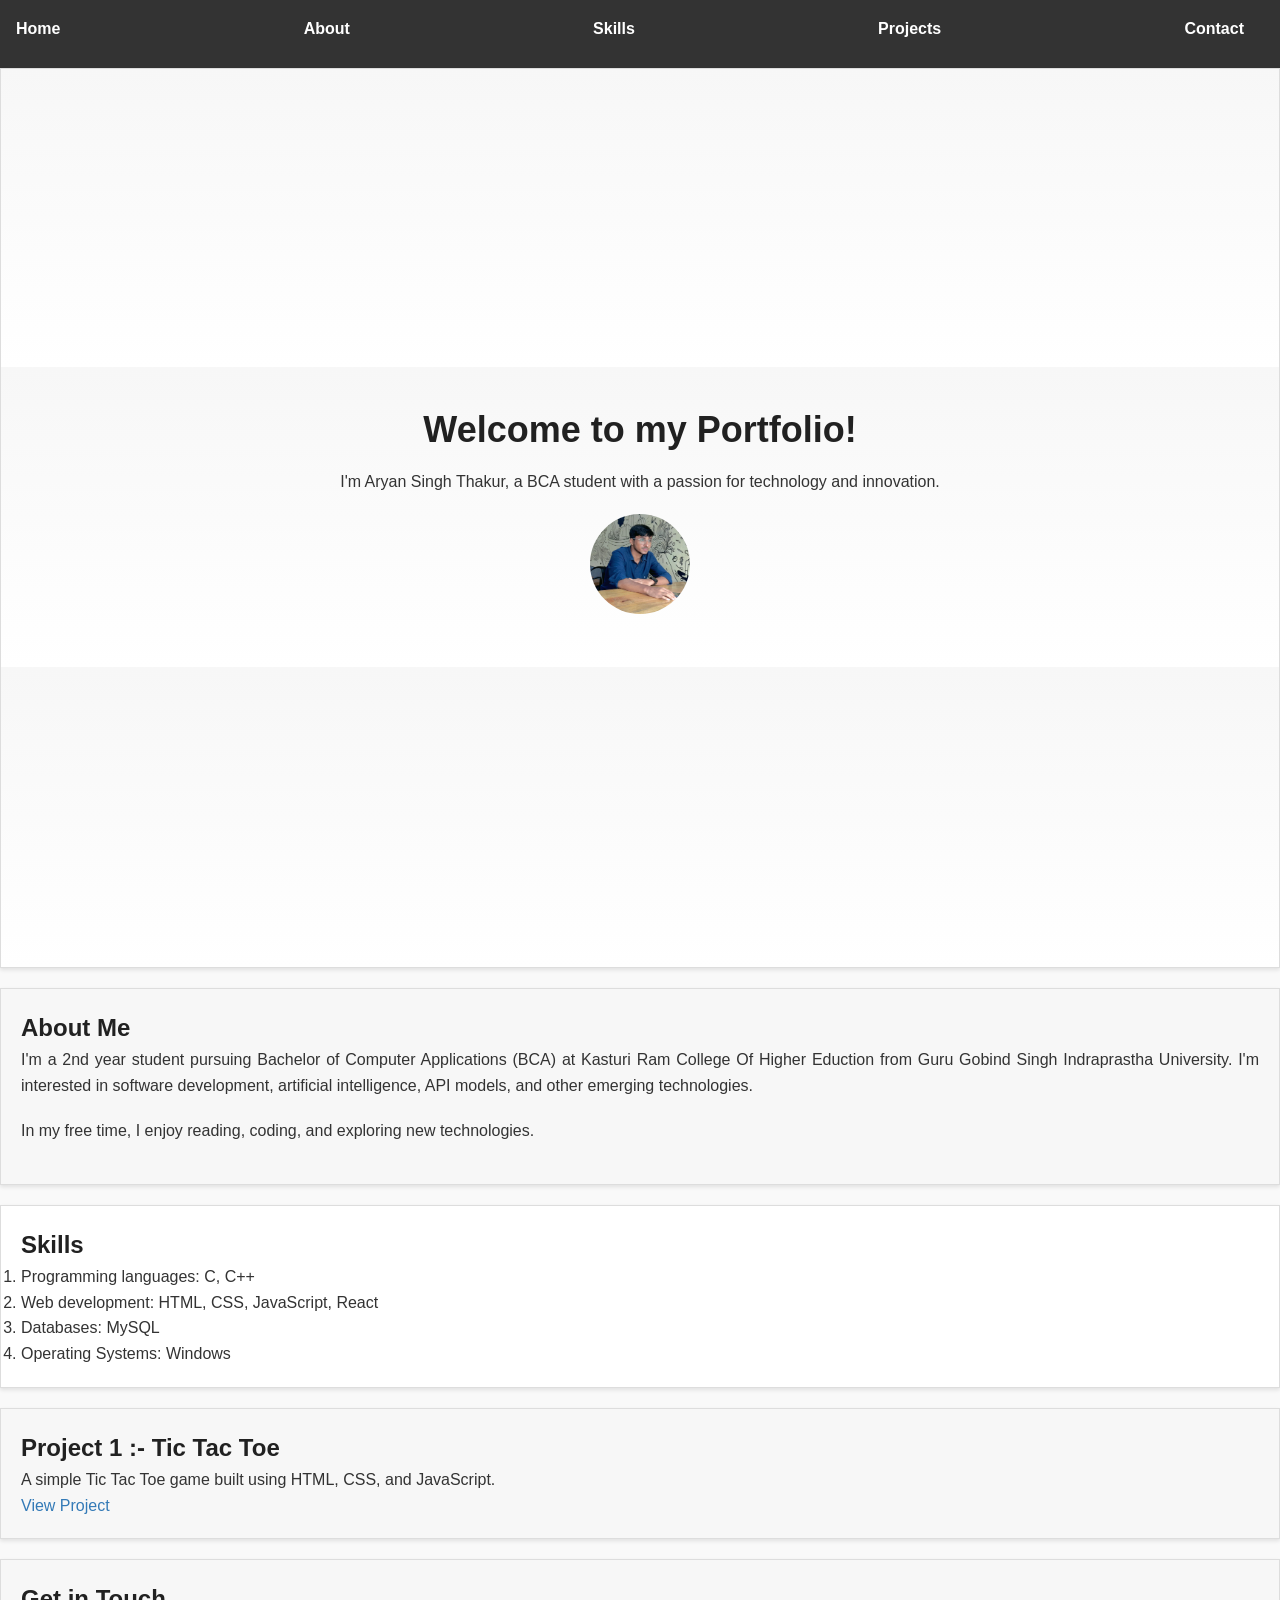
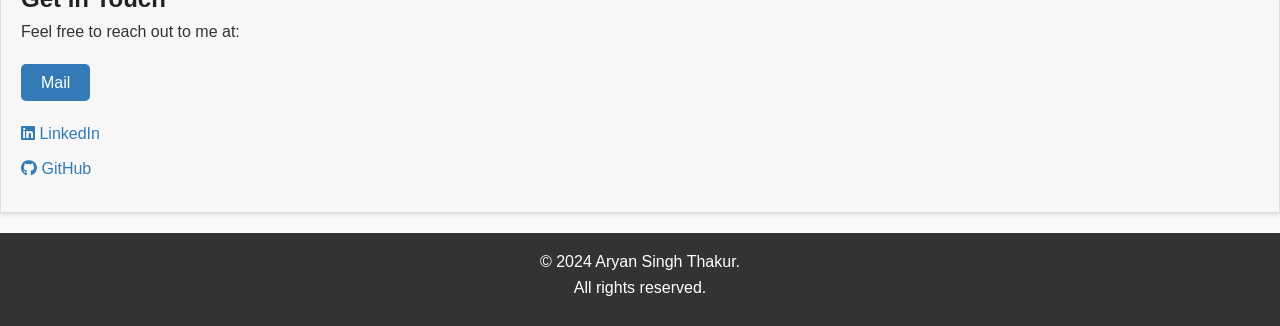
<file: index.html>
<!DOCTYPE html>
<html lang="en">
<head>
    <meta charset="UTF-8">
    <meta name="viewport" content="width=device-width, initial-scale=1.0">
    <title>Portfolio</title>
    <link rel="stylesheet" href="style.css">
    <link rel="stylesheet" href="https://cdnjs.cloudflare.com/ajax/libs/font-awesome/6.1.1/css/all.min.css" />
    <style>
        body {
            font-family: Arial, sans-serif;
            text-align: justify;
        }
        section {
            padding: 20px;
        }
        ul {
            list-style: none;
            padding: 0;
            margin: 0;
        }
        li {
            margin-bottom: 10px;
        }
        a {
            text-decoration: none;
            color: #337ab7;
        }
        a:hover {
            color: #23527c;
        }
    </style>
</head>
<body>
    <!-- Navigation Bar -->
    <nav>
        <ul>
            <li><a href="#home"><b>Home</b></a></li>
            <li><a href="#about"><b>About</b></a></li>
            <li><a href="#skills"><b>Skills</b></a></li>
            <li><a href="#projects"><b>Projects</b></a></li>
            <li><a href="#contact"><b>Contact</b></a></li>
        </ul>
    </nav>

    <!-- Home Section -->
    <section id="home">
        <h1>Welcome to my Portfolio!</h1>
        <p>I'm Aryan Singh Thakur, a BCA student with a passion for technology and innovation.</p>
        <img src="1.jpg" alt="Profile Picture" style="width: 100px; height: 100px; border-radius: 50%; margin: 20px auto;">
    </section>

    <!-- About Section -->
    <section id="about">
        <h2>About Me</h2>
        <p>I'm a 2nd year student pursuing Bachelor of Computer Applications (BCA) at Kasturi Ram College Of Higher Eduction from Guru Gobind Singh Indraprastha University. I'm interested in software development, artificial intelligence, API models, and other emerging technologies.</p>
        <p>In my free time, I enjoy reading, coding, and exploring new technologies.</p>
    </section>

    <!-- Skills Section -->
    <section id="skills">
        <h2>Skills</h2>
        <ol>
            <li>Programming languages: C, C++</li>
            <li>Web development: HTML, CSS, JavaScript, React</li>
            <li>Databases: MySQL</li>
            <li>Operating Systems: Windows</li>
        </ol>
    </section>

    <!-- Projects Section -->
    <section id="projects">
        <h2>Project 1 :- Tic Tac Toe</h2>
        <p>A simple Tic Tac Toe game built using HTML, CSS, and                 JavaScript.</p>
        <a href="https://heyoaryan.github.io/Tic-Tac-Toe/" class="project-link">View Project</a>
        
    </section>

    <!-- Contact Section -->
    <section id="contact">
        <h2>Get in Touch</h2>
        <p>Feel free to reach out to me at:</p>
        <br>
        <a href="mailto:iamaryan721@gmail.com" class="mail-button" onclick="alertMail()">Mail</a>
        <br>
        <br>
        <ul>
            <li><a href="https://www.linkedin.com/in/aryan-singh-thakur-12a422281" target="_blank" onclick="alertLinkedIn()"><i class="fab fa-linkedin"></i> LinkedIn</a></li>
            <li><a href="https://github.com/heyoaryan" target="_blank" onclick="alertGitHub()"><i class="fab fa-github"></i> GitHub</a></li>
        </ul>
    </section>

    <!-- Footer -->
    <footer>
        <p>&copy; 2024 Aryan Singh Thakur.<br>
                    All rights reserved.</p>
    </footer>

    <script src="script.js"></script>
</body>
</html>
</file>
<file: style.css>
/* Global Styles */

* {
    box-sizing: border-box;
    margin: 0;
    padding: 0;
}

body {
    font-family: Arial, sans-serif;
    line-height: 1.6;
    color: #333;
    background-color: #f9f9f9;
}

h1, h2, h3 {
    font-weight: bold;
    color: #212121;
}

a {
    text-decoration: none;
    color: #337ab7;
}

a:hover {
    color: #23527c;
}

ul {
    list-style: none;
    padding: 0;
    margin: 0;
}

li {
    margin-bottom: 10px;
}

/* Navigation Bar */

nav {
    background-color: #333;
    padding: 1em;
    text-align: center;
}

nav ul {
    display: flex;
    justify-content: space-between;
}

nav li {
    margin-right: 20px;
}

nav a {
    color: #fff;
}

nav a:hover {
    color: #ccc;
}

/* Sections */

section {
    padding: 2em;
    margin-bottom: 20px;
    background-color: #fff;
    border: 1px solid #ddd;
    box-shadow: 0 2px 4px rgba(0, 0, 0, 0.1);
}

section h2 {
    margin-top: 0;
}

/* Home Section */

/* Home Section */

/* Home Section */

#home {
    background-image: linear-gradient(to bottom, #f7f7f7, #fff);
    background-size: 100% 300px;
    background-position: 0% 100%;
    height: 100vh;
    display: flex;
    flex-direction: column;
    justify-content: center;
    align-items: center;
    text-align: center;
    animation: fadeInUp 1s ease-in-out;
}

#home h1,
#home img {
    animation: fadeInUp 1s ease-in-out;
}

@keyframes fadeInUp {
    0% {
        opacity: 0;
        transform: translateY(20px);
    }
    100% {
        opacity: 1;
        transform: translateY(0);
    }
}

#home h1 {
    font-size: 36px;
    margin-bottom: 10px;
}

#home img {
    width: 150px;
    height: 150px;
    border-radius: 50%;
    margin: 20px;
}

/* About Section */

#about {
    background-color: #f7f7f7;
}

#about p {
    margin-bottom: 20px;
}

/* Skills Section */

#skills ul {
    columns: 2;
    column-gap: 20px;
    list-style: inside; /* Adjusts list style to be inside the columns */
}

#skills li {
    margin: 0; /* Reset margin to ensure inline display */
}

/* Projects Section */

#projects {
    background-color: #f7f7f7;
}

#projects ul {
    columns: 2;
    column-gap: 20px;
}

#projects li {
    margin-bottom: 10px;
}

/* Contact Section */

#contact {
    background-color: #f7f7f7;
}

.mail-button {
    background-color: #337ab7;
    color: #fff;
    padding: 10px 20px;
    border: none;
    border-radius: 5px;
    cursor: pointer;
}

.mail-button:hover {
    background-color: #23527c;
}

/* Footer */

footer {
    background-color: #333;
    color: #fff;
    padding: 1em;
    text-align: center;
    clear: both;
}

footer p {
    margin-bottom: 10px;
}
</file>
